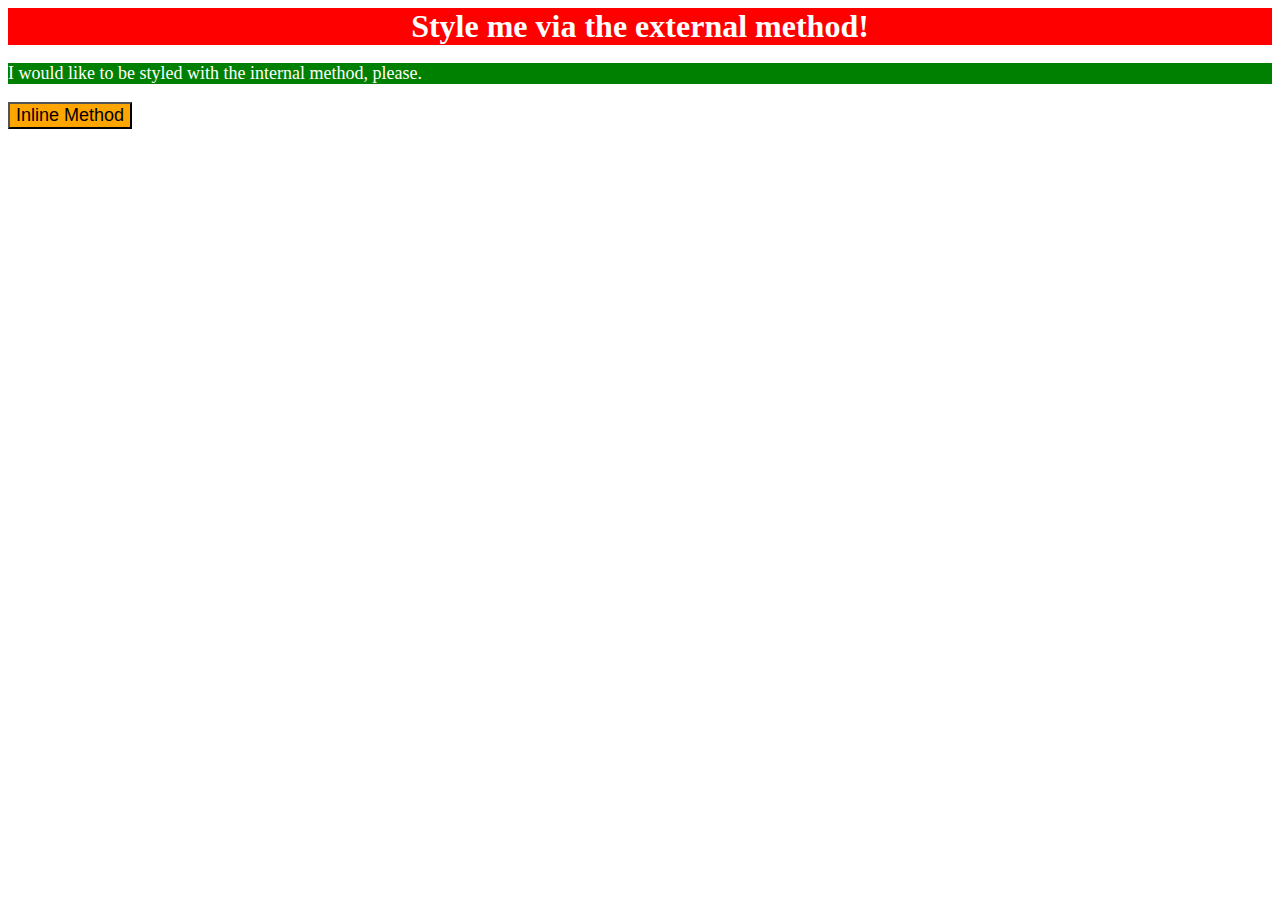
<file: foundations/01-css-methods/index.html>
<!DOCTYPE html>
<html lang="en">
  <head>
    <meta charset="UTF-8">
    <meta http-equiv="X-UA-Compatible" content="IE=edge">
    <meta name="viewport" content="width=device-width, initial-scale=1.0">
    <title>Methods for Adding CSS</title>
    <link rel="Stylesheet" href="index.css"/>
    <style>
      p{
        background-color: green;
        color: white;
        font-size: 18px;
      }
    </style>
  </head>
  <body>
    <div>Style me via the external method!</div>
    <p>I would like to be styled with the internal method, please.</p>
    <button style="background-color: orange;font-size: 18px;">Inline Method</button>
  </body>
</html>
</file>
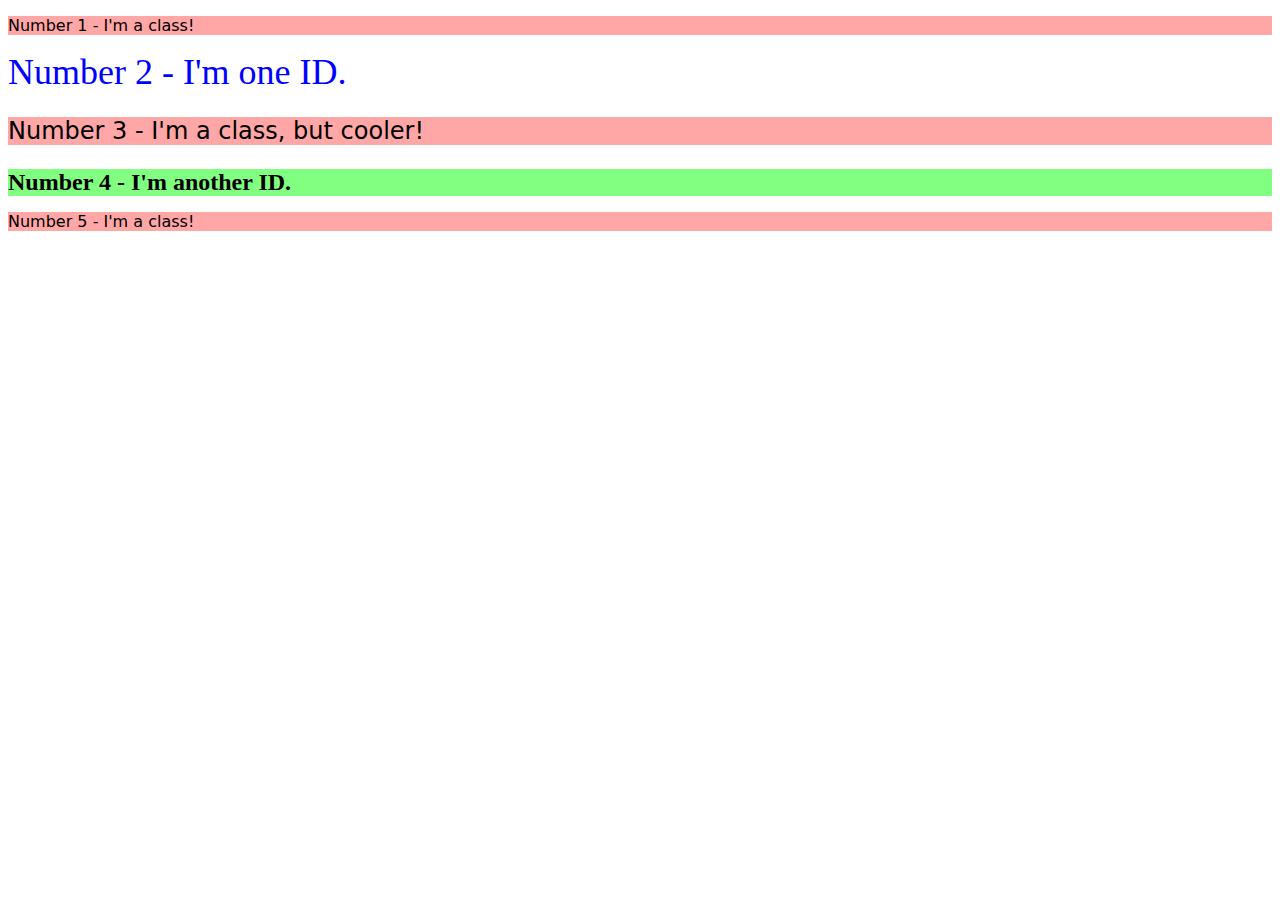
<file: foundations/02-class-id-selectors/index.html>
<!DOCTYPE html>
<html lang="en">
  <head>
    <meta charset="UTF-8">
    <meta http-equiv="X-UA-Compatible" content="IE=edge">
    <meta name="viewport" content="width=device-width, initial-scale=1.0">
    <title>Class and ID Selectors</title>
    <link rel="stylesheet" href="style.css">
  
  </head>
  <body>
    <p class="odd">Number 1 - I'm a class!</p>
    <div id="two">Number 2 - I'm one ID.</div>
    <p class="odd cooler">Number 3 - I'm a class, but cooler!</p>
    <div id="four" class="cooler">Number 4 - I'm another ID.</div>
    <p class="odd">Number 5 - I'm a class!</p>
  </body>
</html>
</file>
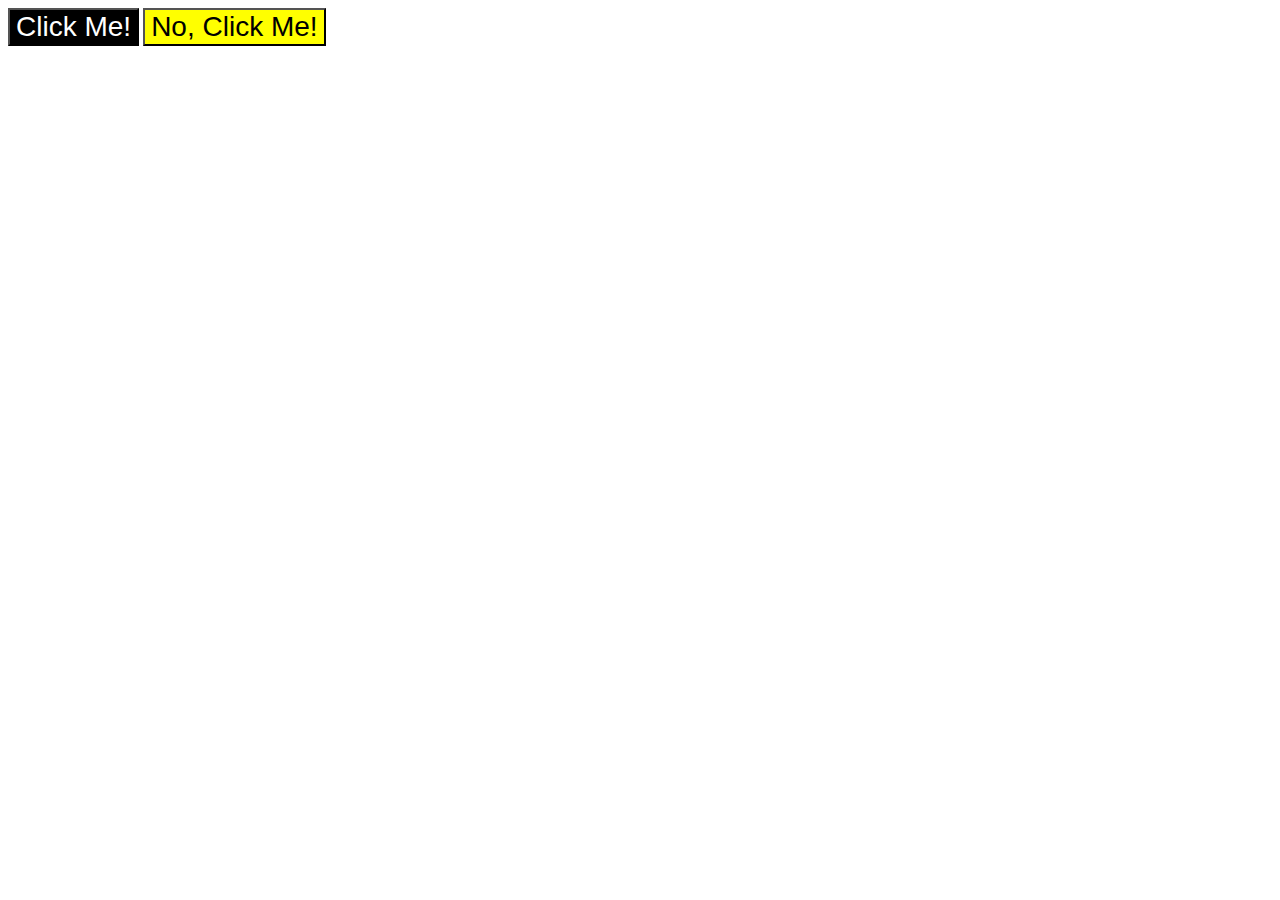
<file: foundations/03-grouping-selectors/index.html>
<!DOCTYPE html>
<html lang="en">
  <head>
    <meta charset="UTF-8">
    <meta http-equiv="X-UA-Compatible" content="IE=edge">
    <meta name="viewport" content="width=device-width, initial-scale=1.0">
    <title>Grouping Selectors</title>
    <link rel="stylesheet" href="style.css">
  </head>
  <body>
    <button class="click">Click Me!</button>
    <button class="no-clicked">No, Click Me!</button>
  </body>
</html>
</file>
<file: foundations/01-css-methods/index.css>
div{
    color: white;
    background-color: red;
    font-size: 32px;
    text-align: center;
    font-weight: bold;
}
</file>
<file: foundations/02-class-id-selectors/style.css>
.odd {
    background-color: rgb(255, 167, 167);
    font-family: Verdana, "DejaVu Sans", sans-serif;
}
.cooler{
    font-size: 24px;
}

#two {
    color: #0000ff;
    font-size: 36px;
}

#four{
    background-color: hsl(120, 100%, 75%);
    font-weight: bold;
}
</file>
<file: foundations/03-grouping-selectors/style.css>
.click, 
.no-clicked{
    font-size: 28px;
    font-family: Helvetica, "Times New Roma", sans-serif;
}

.click{
    background-color: black;
    color: white;
}

.no-clicked{
    background-color: yellow;
    color:black
    
}
</file>
